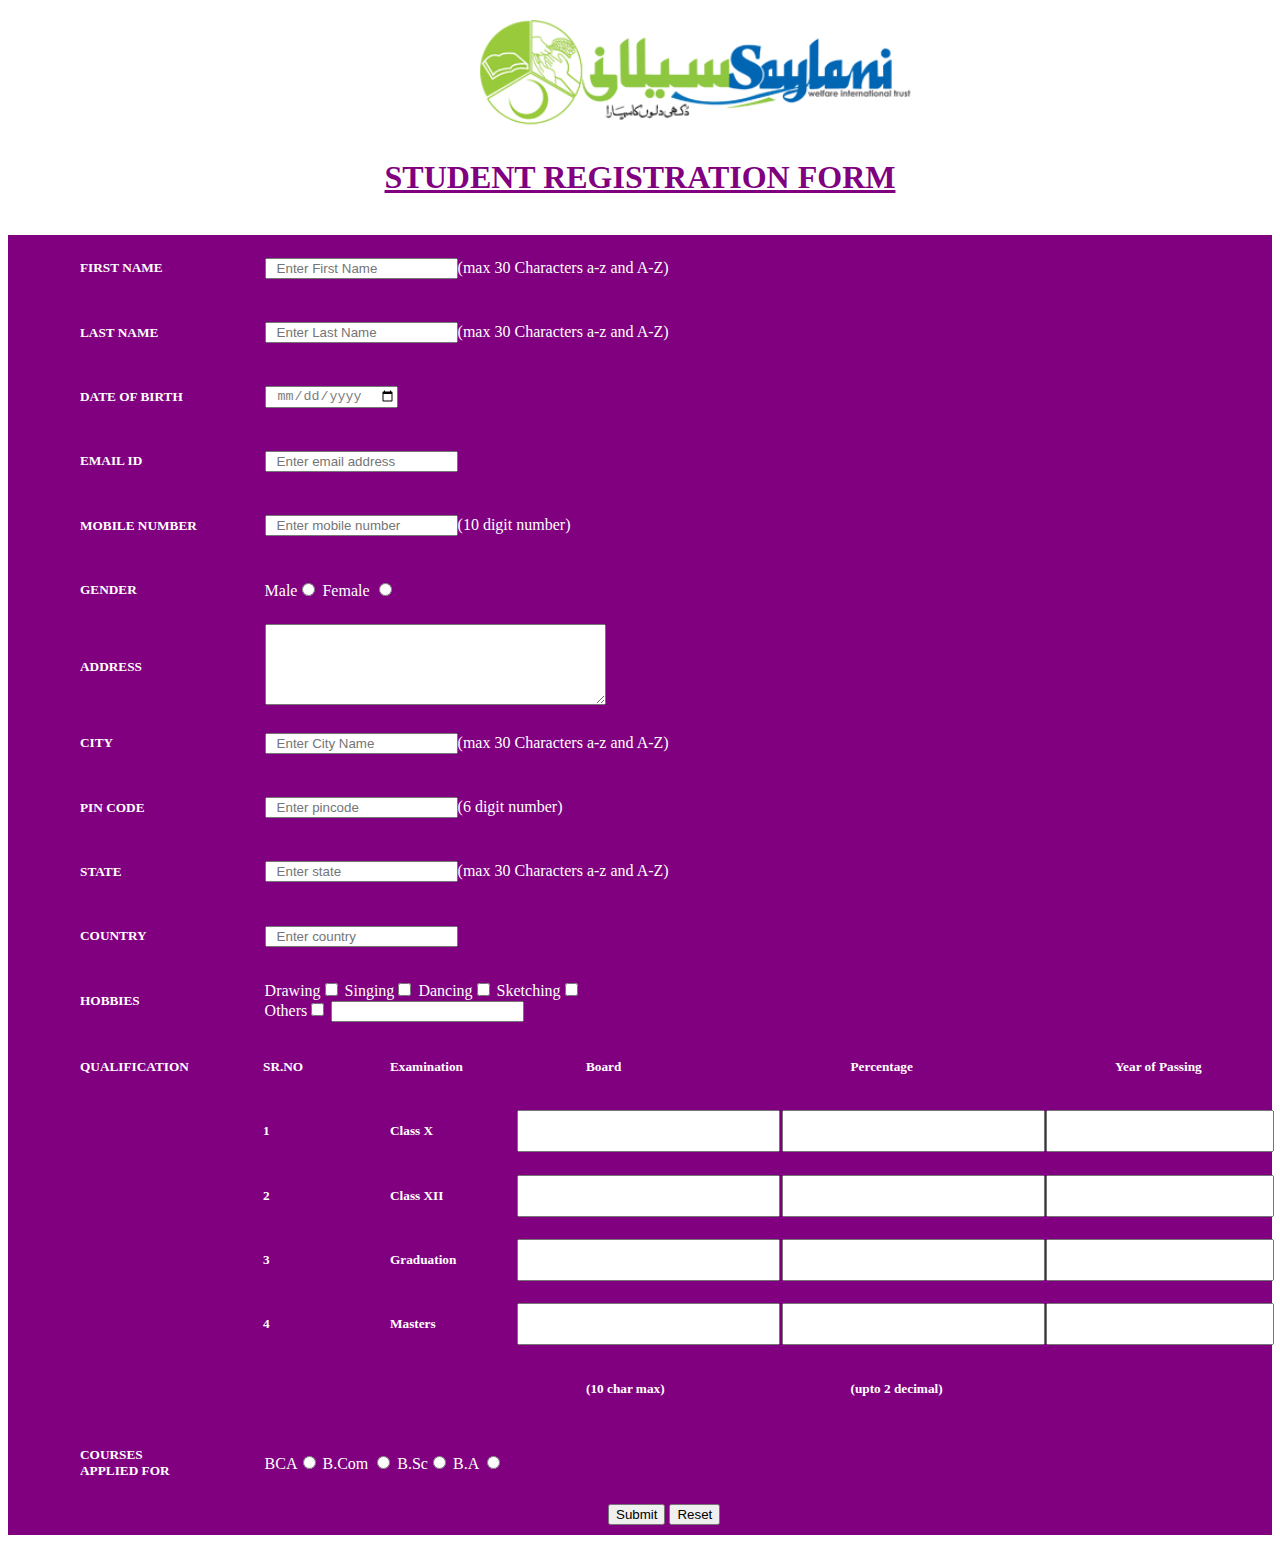
<file: Reg form/index.html>
<!DOCTYPE html>
<html>
<head>
	<title></title>
	<link rel="stylesheet" type="text/css" href="style.css">
</head>
<body>

<img src="logo.png">

<h1>STUDENT REGISTRATION FORM</h1><br>

<div class="container">

<table width="100%">
<form>	

<tr>
	<td width="20%" height="20"  class="h"><h5>FIRST NAME</h5></td>
	<td width=80" height="20"><input type="text" placeholder="Enter First Name"><span>(max 30 Characters a-z and A-Z)</span></td>

</tr>

       <tr>
	<td width="20%" class="h" height="20"><h5>LAST NAME</h5></td>
	<td width="80" height="20"><input type="text" placeholder="Enter Last Name"><span>(max 30 Characters a-z and A-Z)</span></td>

      </tr>


            <tr>
	<td width="20%" height="20" class="h"><h5>DATE OF BIRTH</h5></td>
	<td width="80" height="20"><input type="date" id="birthday" name="birthday"></td>

            </tr>
  


         <tr>
	<td width="20%" height="20" class="h"><h5>EMAIL ID</h5></td>
	<td width="80" height="20"><input type="text" placeholder="Enter email address"></td>

      </tr>




        <tr>
	<td width="20%" height="20" class="h"><h5>MOBILE NUMBER</h5></td>
	<td width="80" height="20"><input type="text" placeholder="Enter mobile number"><span>(10 digit number)</span></td>

      </tr>


             <tr>
	<td width="20%"  height="20" class="h"><h5>GENDER</h5></td>
	<td width=80" height="20"><span>Male</span><input type="radio" > <span>Female</span> <input type="radio" ></td>

</tr>





   <tr>
	<td width="20%"  height="20" class="h"><h5>ADDRESS</h5></td>
	<td width=80" height="20"><textarea rows="5" cols="40" ></textarea></td>

</tr>




<tr>
	<td width="20%"  height="20" class="h"><h5>CITY</h5></td>
	<td width=80" height="20"><input type="text" placeholder="Enter City Name"><span>(max 30 Characters a-z and A-Z)</span></td>

</tr>






<tr>
	<td width="20%"  height="20" class="h"><h5>PIN CODE</h5></td>
	<td width=80" height="20"><input type="text" placeholder="Enter pincode"><span>(6 digit number)</span></td>

</tr>




<tr>
	<td width="20%"  height="20" class="h"><h5>STATE</h5></td>
	<td width=80" height="20"><input type="text" placeholder="Enter state"><span>(max 30 Characters a-z and A-Z)</span></td>

</tr>



<tr>
	<td width="20%" height="20"  class="h"><h5>COUNTRY</h5></td>
	<td width=80" height="20"><input type="text" placeholder="Enter country"></td>

</tr>

    


    <tr>
	<td width="20%" height="20"  class="h"><h5>HOBBIES</h5></td>
	<td width=80" height="20"><span>Drawing</span><input type="checkbox"> <span>Singing</span><input type="checkbox"> <span>Dancing</span><input type="checkbox"> <span>Sketching</span><input type="checkbox"><br> <span>Others</span><input type="checkbox"> <input type="text" ></td>

</tr>

	</form>
</table>


<table width="100%">
<form>






<tr>
<td width="20%"  height="5" class="h"><h5>QUALIFICATION</h5> </td>
<td width="10%" height="5" ><h5>SR.NO</h5> </td>
<td width="10%" height="5"><h5>Examination</h5> </td>
<td width="21%" height="5" class="h"><h5>Board</h5> </td>
<td width="21%" height="5" class="h"><h5>Percentage</h5> </td>
<td width="18%" height="5" class="h"><h5>Year of Passing</h5> </td>
</tr>


<tr>
<td width="20%"  height="10" class="h"><h5></h5> </td>
<td width="10%"  height="10"><h5>1</h5> </td>
<td width="10%" height="10"><h5>Class X</h5> </td>
<td width="21%" height="10"><input type="text" class="i"></td>
<td width="21%" height="10"><input type="text" class="i"></td>
<td width="18%" height="10"><input type="text" class="i"></td>
</tr>


<tr>
<td width="20%" height="10" class="h"><h5></h5> </td>
<td width="10%" height="10" ><h5>2</h5> </td>
<td width="10%" height="10"><h5>Class XII</h5> </td>
<td width="21%" height="10"><input type="text" class="i"></td>
<td width="21%" height="10"><input type="text" class="i"></td>
<td width="18%" height="10"><input type="text" class="i"></td>
</tr>


<tr>
<td width="20%" height="10" class="h"><h5></h5> </td>
<td width="10%" height="10" ><h5>3</h5> </td>
<td width="10%" height="10"><h5>Graduation</h5> </td>
<td width="21%" height="10"><input type="text" class="i"></td>
<td width="21%" height="10"><input type="text" class="i"></td>
<td width="18%" height="10"><input type="text" class="i"></td>
</tr>



<tr>
<td width="20%" height="10" class="h"><h5></h5> </td>
<td width="10%" height="10" ><h5>4</h5> </td>
<td width="10%" height="10"><h5>Masters</h5> </td>
<td width="21%" height="10"><input type="text" class="i"></td>
<td width="21%" height="10"><input type="text" class="i"></td>
<td width="18%" height="10"><input type="text" class="i"></td>
</tr>



<tr>
<td width="20%" height="2" class="h"><h5></h5> </td>
<td width="10%" height="2" ></td>
<td width="10%" height="2"><h5></h5> </td>
<td width="21%" height="2" class="h"><h5>(10 char max)</h5></td>
<td width="21%" height="2" class="h"><h5>(upto 2 decimal)</h5></td>
<td width="18%" height="2"></td>
</tr>

	</form>
</table>




<table width="100%">
<form>




   <tr>
	<td width="20%"  height="20" class="h"><h5>COURSES<br>APPLIED FOR</h5></td>
	<td width=80%" height="20"><span>BCA</span><input type="radio" > <span>B.Com</span> <input type="radio">  <span>B.Sc</span><input type="radio" > <span>B.A</span> <input type="radio"> </td>

</tr>








	</form>
</table>

	

<button class="b1">Submit</button>



<button>Reset</button>




</div>











</body>
</html>
</file>
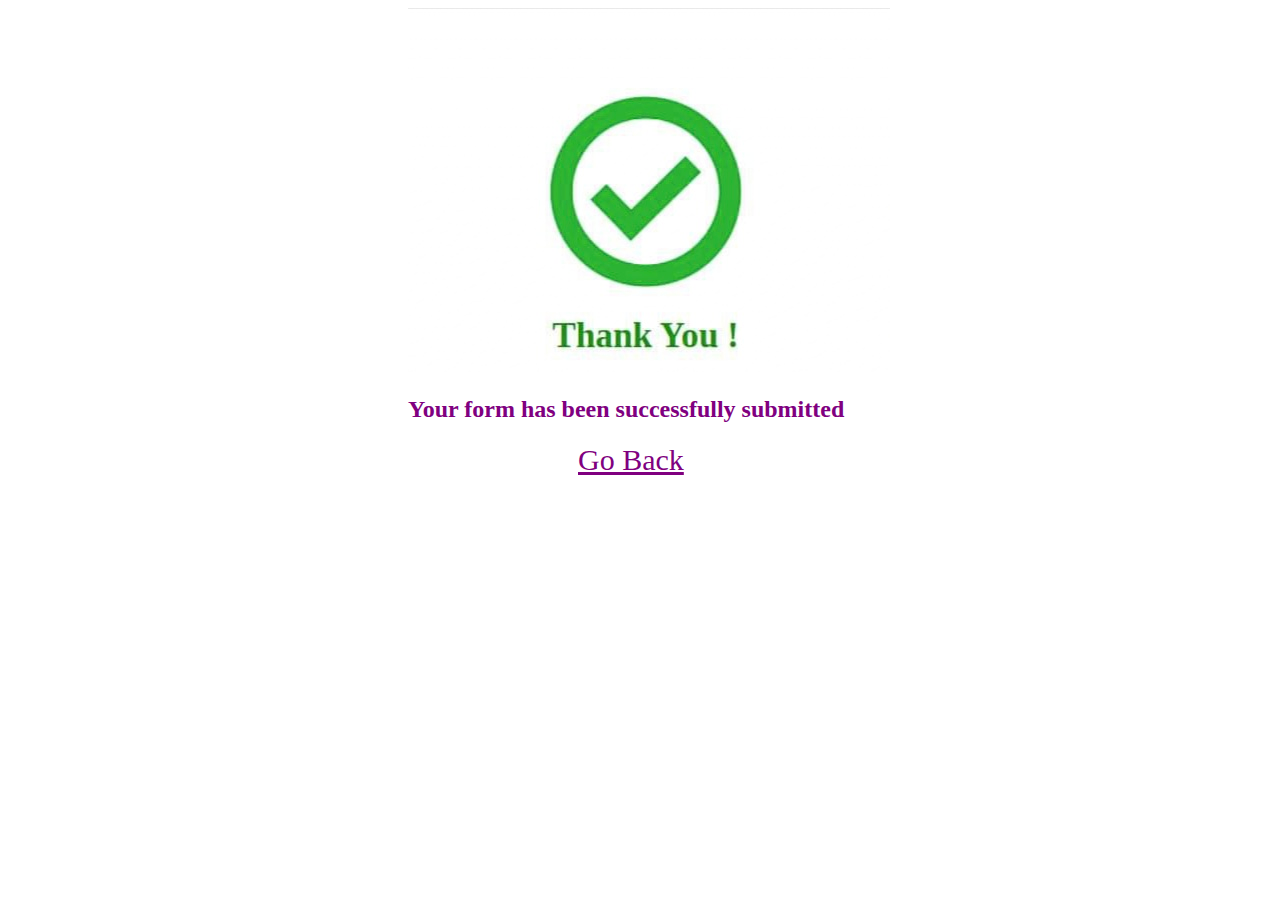
<file: Reg form/page2/index.html>
<!DOCTYPE html>
<html>
<head>
	<title>Page 2</title>

<style type="text/css">
	

img{
	padding-left: 400px;
}


.container{
	width: auto;
	height: auto;
}


h2{
	color: purple;
	padding-left: 400px;
}

a{
	color: purple;
	font-size: 30px;
	padding-left: 570px;
}



</style>



</head>
<body>


<div class="container">
	
<img src="image.jpg">

<h2>Your form has been successfully submitted</h2>
<a href="#">Go Back</a>

</div>







</body>
</html>
</file>
<file: Reg form/style.css>
h1{
	text-align: center;
	text-decoration: underline;
	color: purple;
}
.container{
	width: auto;
	height: 1300px;
	background-color:purple;
}

input{

color: grey;
padding-left: 10px;
}

span{
	color: white;
}
h5{
	color: white;
}

.h{
padding-left: 70px;
}

.i{
	width: 95%;
	height: 60%;
}

.b1{
	margin-left: 600px;
}

img{
	padding-left: 460px;
	width: 460px;
}
</file>
